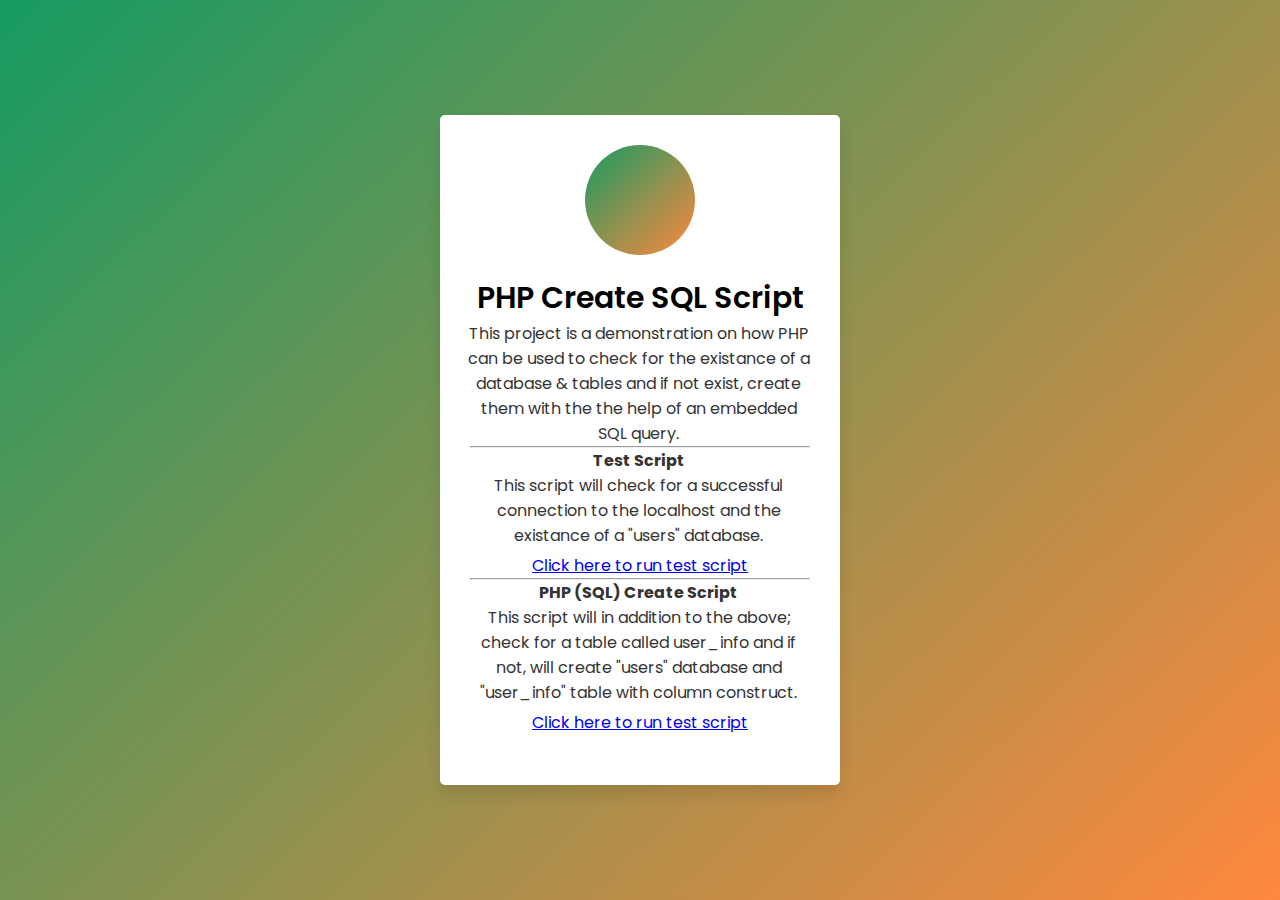
<file: index.html>
<!DOCTYPE html>
<html lang="en">

<head>
    <meta charset="UTF-8">
    <meta http-equiv="X-UA-Compatible" content="IE=edge">
    <meta name="viewport" content="width=device-width, initial-scale=1.0">
    <title>Subscription App | Full Stack PHP Subscriber Application</title>
    <link rel="stylesheet" href="css/style.css">
    <link rel="stylesheet" href="https://cdnjs.cloudflare.com/ajax/libs/font-awesome/5.15.2/css/all.min.css" integrity="sha512-HK5fgLBL+xu6dm/Ii3z4xhlSUyZgTT9tuc/hSrtw6uzJOvgRr2a9jyxxT1ely+B+xFAmJKVSTbpM/CuL7qxO8w==" crossorigin="anonymous" />
</head>

<body>
    <input type="checkbox" id="toggle">
    <label for="toggle" class="show-btn">Show Modal</label>
    <div class="wrapper">
        <label for="toggle">
      <i class="cancel-icon fas fa-times"></i>
      </label>
        <div class="icon"><i class="fas fa-scroll"></i></div>
        <div class="content">
            <header>PHP Create SQL Script</header>
            <p>This project is a demonstration on how PHP can be used to check for the existance of a database & tables and if not exist, create them with the the help of an embedded SQL query.
                <hr>
            </p>

            <p style="font-weight: bold;">Test Script</p>
            <p>This script will check for a successful connection to the localhost and the existance of a "users" database.</p>
            <div class="text"><a href="test-script.php">Click here to run test script</a></div>
            <hr>
            <p style="font-weight: bold;">PHP (SQL) Create Script</p>
            <p>This script will in addition to the above; check for a table called user_info and if not, will create "users" database and "user_info" table with column construct.</p>
            <div class="text"><a href="run-script.php">Click here to run test script</a></div>
        </div>
    </div>
</body>

</html>
</file>
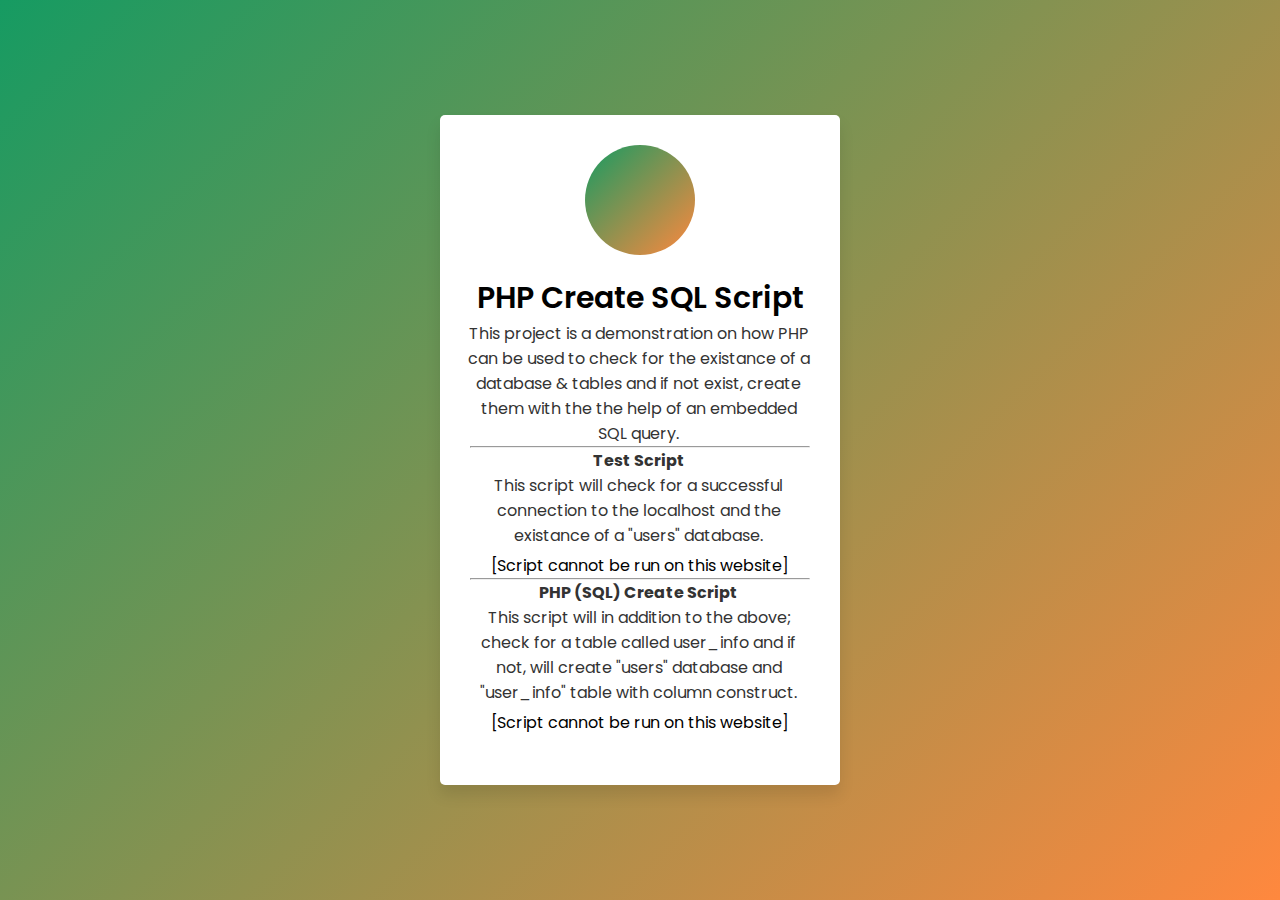
<file: PHP-create-if-not-exists/index.html>
<!DOCTYPE html>
<html lang="en">

<head>
    <meta charset="UTF-8">
    <meta http-equiv="X-UA-Compatible" content="IE=edge">
    <meta name="viewport" content="width=device-width, initial-scale=1.0">
    <title>Subscription App | Full Stack PHP Subscriber Application</title>
    <link rel="stylesheet" href="css/style.css">
    <link rel="stylesheet" href="https://cdnjs.cloudflare.com/ajax/libs/font-awesome/5.15.2/css/all.min.css" integrity="sha512-HK5fgLBL+xu6dm/Ii3z4xhlSUyZgTT9tuc/hSrtw6uzJOvgRr2a9jyxxT1ely+B+xFAmJKVSTbpM/CuL7qxO8w==" crossorigin="anonymous" />
</head>

<body>
    <input type="checkbox" id="toggle">
    <label for="toggle" class="show-btn">Show Modal</label>
    <div class="wrapper">
        <label for="toggle">
      <i class="cancel-icon fas fa-times"></i>
      </label>
        <div class="icon"><i class="fas fa-scroll"></i></div>
        <div class="content">
            <header>PHP Create SQL Script</header>
            <p>This project is a demonstration on how PHP can be used to check for the existance of a database & tables and if not exist, create them with the the help of an embedded SQL query.
                <hr>
            </p>

            <p style="font-weight: bold;">Test Script</p>
            <p>This script will check for a successful connection to the localhost and the existance of a "users" database.</p>
            <div class="text">[Script cannot be run on this website]</div>
            <hr>
            <p style="font-weight: bold;">PHP (SQL) Create Script</p>
            <p>This script will in addition to the above; check for a table called user_info and if not, will create "users" database and "user_info" table with column construct.</p>
            <div class="text">[Script cannot be run on this website]</div>
        </div>
    </div>
</body>

</html>
</file>
<file: css/style.css>
@import url('https://fonts.googleapis.com/css2?family=Poppins:wght@200;300;400;500;600;700&display=swap');
* {
    margin: 0;
    padding: 0;
    box-sizing: border-box;
    font-family: 'Poppins', sans-serif;
}

body {
    height: 100vh;
    background: linear-gradient(136deg, #169B62 0%, #FF883E 100%);
}

::selection {
    color: #fff;
    background: rgb(142, 197, 252);
}

.show-btn,
.wrapper {
    position: absolute;
    top: 50%;
    left: 50%;
    transform: translate(-50%, -50%);
    background: #fff;
    border-radius: 5px;
    box-shadow: 0px 10px 15px rgba(0, 0, 0, 0.1);
}

.show-btn {
    color: rgb(142, 197, 252);
    padding: 13px 18px;
    font-size: 20px;
    font-weight: 500;
    text-transform: uppercase;
    cursor: pointer;
}

.wrapper {
    z-index: 5;
    background: #fff;
    padding: 30px;
    text-align: center;
    max-width: 400px;
    width: 100%;
    display: flex;
    align-items: center;
    flex-direction: column;
    top: 50%;
    opacity: 1;
    pointer-events: auto;
    transition: all 0.3s ease;
}

#toggle {
    display: none;
}

#toggle:checked~.wrapper {
    opacity: 0;
    pointer-events: none;
    top: 40%;
}

.wrapper .cancel-icon {
    position: absolute;
    right: 20px;
    top: 20px;
    color: rgb(142, 197, 252);
    cursor: pointer;
}

.cancel-icon:hover {
    color: rgb(224, 195, 252);
}

.wrapper .icon {
    height: 110px;
    width: 110px;
    background: linear-gradient(136deg, #169B62 0%, #FF883E 100%);
    line-height: 110px;
    border-radius: 50%;
    color: #fff;
    font-size: 55px;
}

.wrapper .content {
    margin: 20px 0;
}

.content header {
    font-size: 30px;
    font-weight: 600;
}

.content p {
    color: #333;
    font-size: 16px;
    font-weight: 400;
    margin-left: -3px;
}

form {
    width: 98%;
}

form .field {
    height: 45px;
    width: 100%;
    margin-bottom: 12px;
}

form .field input {
    width: 100%;
    height: 100%;
    border-radius: 5px;
    border: 1px solid #ccc;
    padding: 0 15px;
    outline: none;
    font-size: 17px;
    transition: all 0.3s ease;
}

form .field input:focus {
    border-color: rgb(142, 197, 252);
}

form .btn {
    height: 47px;
    width: 100%;
    position: relative;
    overflow: hidden;
    border-radius: 5px;
}

form .btn .layer {
    height: 100%;
    width: 300%;
    position: absolute;
    left: -100%;
    background: linear-gradient(136deg, #169B62 0%, #FF883E 100%);
    transition: all 0.4s ease;
}

form .btn:hover .layer {
    left: 0;
}

form .btn button {
    z-index: 1;
    position: relative;
    background: none;
    padding: 0px!important;
    color: #fff;
    border: 0px;
    outline: none;
    font-size: 20px;
    font-weight: 500;
    cursor: pointer;
    height: 100%;
    width: 100%;
}

.wrapper .text {
    margin-top: 5px;
}

.alert {
    margin: -9px 0 12px 0;
    padding: 10px;
    border-radius: 5px;
}

.success-alert {
    color: #155724;
    background: #d4edda;
    border: 1px solid #c3e6cb;
}

.error-alert {
    color: #721c24;
    background: #f8d7da;
    border: 1px solid #f5c6cb;
}
</file>
<file: PHP-create-if-not-exists/css/style.css>
@import url('https://fonts.googleapis.com/css2?family=Poppins:wght@200;300;400;500;600;700&display=swap');
* {
    margin: 0;
    padding: 0;
    box-sizing: border-box;
    font-family: 'Poppins', sans-serif;
}

body {
    height: 100vh;
    background: linear-gradient(136deg, #169B62 0%, #FF883E 100%);
}

::selection {
    color: #fff;
    background: rgb(142, 197, 252);
}

.show-btn,
.wrapper {
    position: absolute;
    top: 50%;
    left: 50%;
    transform: translate(-50%, -50%);
    background: #fff;
    border-radius: 5px;
    box-shadow: 0px 10px 15px rgba(0, 0, 0, 0.1);
}

.show-btn {
    color: #169B62;
    padding: 13px 18px;
    font-size: 20px;
    font-weight: 500;
    text-transform: uppercase;
    cursor: pointer;
}

.wrapper {
    z-index: 5;
    background: #fff;
    padding: 30px;
    text-align: center;
    max-width: 400px;
    width: 100%;
    display: flex;
    align-items: center;
    flex-direction: column;
    top: 50%;
    opacity: 1;
    pointer-events: auto;
    transition: all 0.3s ease;
}

#toggle {
    display: none;
}

#toggle:checked~.wrapper {
    opacity: 0;
    pointer-events: none;
    top: 40%;
}

.wrapper .cancel-icon {
    position: absolute;
    right: 20px;
    top: 20px;
    color: rgb(142, 197, 252);
    cursor: pointer;
}

.cancel-icon:hover {
    color: rgb(224, 195, 252);
}

.wrapper .icon {
    height: 110px;
    width: 110px;
    background: linear-gradient(136deg, #169B62 0%, #FF883E 100%);
    line-height: 110px;
    border-radius: 50%;
    color: #fff;
    font-size: 55px;
}

.wrapper .content {
    margin: 20px 0;
}

.content header {
    font-size: 30px;
    font-weight: 600;
}

.content p {
    color: #333;
    font-size: 16px;
    font-weight: 400;
    margin-left: -3px;
}

form {
    width: 98%;
}

form .field {
    height: 45px;
    width: 100%;
    margin-bottom: 12px;
}

form .field input {
    width: 100%;
    height: 100%;
    border-radius: 5px;
    border: 1px solid #ccc;
    padding: 0 15px;
    outline: none;
    font-size: 17px;
    transition: all 0.3s ease;
}

form .field input:focus {
    border-color: rgb(142, 197, 252);
}

form .btn {
    height: 47px;
    width: 100%;
    position: relative;
    overflow: hidden;
    border-radius: 5px;
}

form .btn .layer {
    height: 100%;
    width: 300%;
    position: absolute;
    left: -100%;
    background: linear-gradient(136deg, #169B62 0%, #FF883E 100%);
    transition: all 0.4s ease;
}

form .btn:hover .layer {
    left: 0;
}

form .btn button {
    z-index: 1;
    position: relative;
    background: none;
    padding: 0px!important;
    color: #fff;
    border: 0px;
    outline: none;
    font-size: 20px;
    font-weight: 500;
    cursor: pointer;
    height: 100%;
    width: 100%;
}

.wrapper .text {
    margin-top: 5px;
}

.alert {
    margin: -9px 0 12px 0;
    padding: 10px;
    border-radius: 5px;
}

.success-alert {
    color: #155724;
    background: #d4edda;
    border: 1px solid #c3e6cb;
}

.error-alert {
    color: #721c24;
    background: #f8d7da;
    border: 1px solid #f5c6cb;
}
</file>
